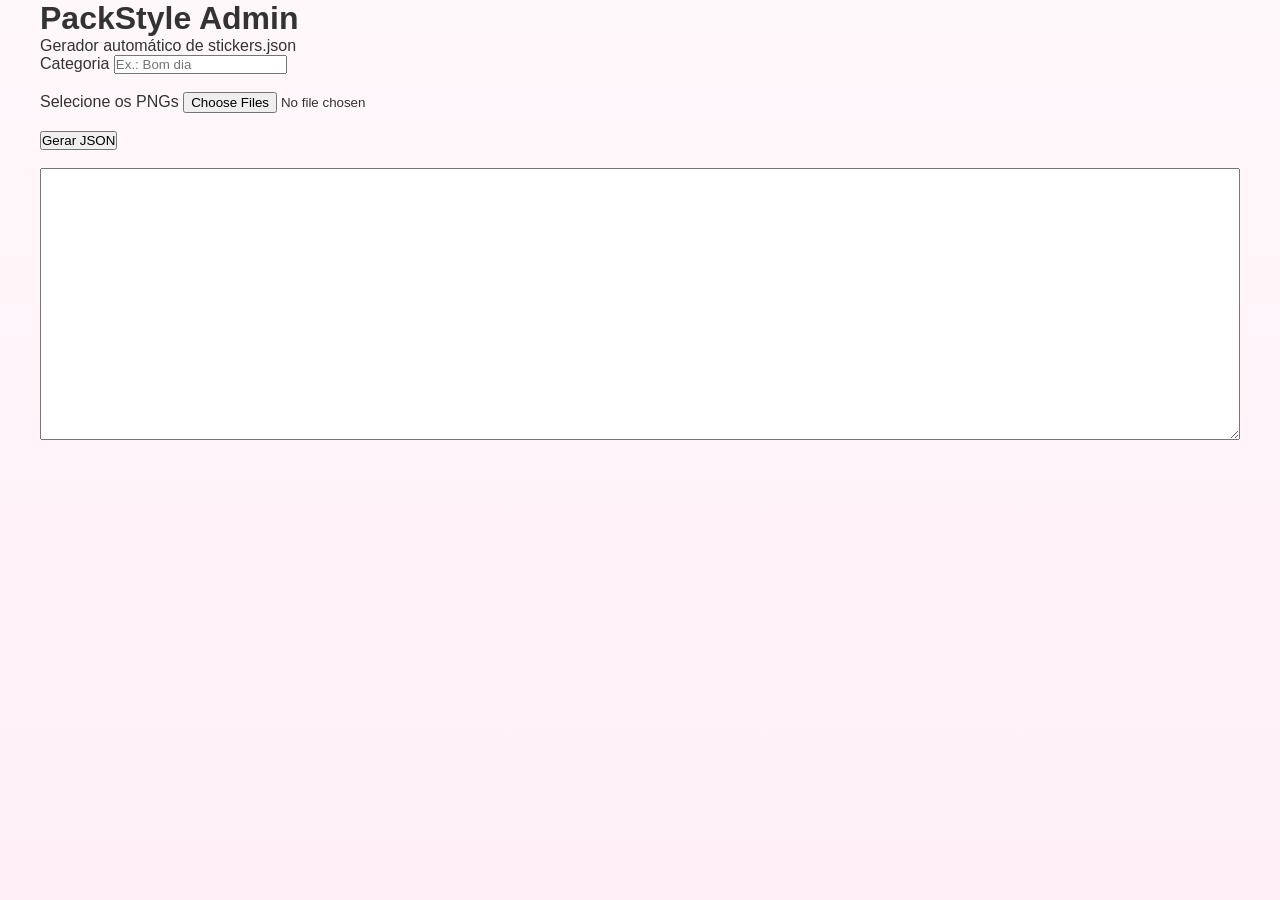
<file: admin.html>
<!DOCTYPE html>
<html lang="pt-BR">
<head>

<meta charset="UTF-8">

<meta name="viewport" content="width=device-width, initial-scale=1.0">

<title>PackStyle Admin</title>

<link rel="stylesheet" href="style.css">

</head>

<body>

<div class="admin">

    <h1>PackStyle Admin</h1>

    <p>
        Gerador automático de stickers.json
    </p>

    <label>

        Categoria

    </label>

    <input
        id="categoryInput"
        type="text"
        placeholder="Ex.: Bom dia">

    <br><br>

    <label>

        Selecione os PNGs

    </label>

    <input
        id="filesInput"
        type="file"
        multiple
        accept=".png">

    <br><br>

    <button id="generateButton">

        Gerar JSON

    </button>

    <br><br>

    <textarea
        id="jsonOutput"
        rows="18"
        style="width:100%;">

    </textarea>

</div>

<script src="admin.js"></script>

</body>
</html>
</file>
<file: style.css>
/* ==========================================================
   PACKSTYLE
   STYLE.CSS
   Parte 1
   ========================================================== */


/* RESET */

*{
    margin:0;
    padding:0;
    box-sizing:border-box;
}


/* VARIÁVEIS */

:root{

    --rosa-claro:#FFEAF3;
    --rosa:#F8B7D4;
    --rosa-medio:#F28CB5;
    --rosa-escuro:#E25D96;

    --branco:#FFFFFF;

    --cinza:#6C6C6C;

    --texto:#333333;

    --sombra:0 8px 25px rgba(0,0,0,.08);

    --borda:22px;

    --transicao:.30s;

}



/* BODY */

body{

    background:linear-gradient(
        180deg,
        #FFF8FB,
        #FFF0F7
    );

    font-family:
    -apple-system,
    BlinkMacSystemFont,
    "Segoe UI",
    sans-serif;

    color:var(--texto);

    min-height:100vh;

    padding-bottom:95px;

}



/* HEADER */

.header{

    position:sticky;

    top:0;

    z-index:100;

    background:white;

    padding:18px;

    box-shadow:var(--sombra);

}



.header-logo{

    display:flex;

    align-items:center;

    gap:15px;

}



.header-logo img{

    width:60px;

    height:60px;

    border-radius:18px;

}



.header-logo h1{

    font-size:28px;

    color:var(--rosa-escuro);

}



.header-logo p{

    color:var(--cinza);

    font-size:14px;

}



/* PESQUISA */

.search-area{

    padding:20px;

}



.search-area input{

    width:100%;

    border:none;

    outline:none;

    padding:18px;

    border-radius:18px;

    background:white;

    font-size:16px;

    box-shadow:var(--sombra);

    transition:var(--transicao);

}



.search-area input:focus{

    transform:scale(1.02);

}



/* CATEGORIAS */

.categories{

    display:flex;

    gap:12px;

    overflow-x:auto;

    padding:0 20px 20px;

    scrollbar-width:none;

}



.categories::-webkit-scrollbar{

    display:none;

}



.category{

    background:white;

    border:none;

    border-radius:999px;

    padding:12px 20px;

    cursor:pointer;

    white-space:nowrap;

    box-shadow:var(--sombra);

    transition:var(--transicao);

    font-weight:600;

}



.category:hover{

    background:var(--rosa);

}



.category.active{

    background:var(--rosa-escuro);

    color:white;

}



/* GRID */

.stickers-grid{

    padding:20px;

    display:grid;

    grid-template-columns:

    repeat(
        auto-fill,
        minmax(150px,1fr)
    );

    gap:18px;

}/* ==========================================================
   CARDS DAS FIGURINHAS
========================================================== */

.sticker-card{

    background:var(--branco);

    border-radius:24px;

    overflow:hidden;

    box-shadow:var(--sombra);

    transition:var(--transicao);

    display:flex;

    flex-direction:column;

}

.sticker-card:hover{

    transform:translateY(-6px);

}

.sticker-image{

    width:100%;

    aspect-ratio:1/1;

    object-fit:contain;

    background:#FFF8FC;

    padding:14px;

    cursor:pointer;

}

.sticker-info{

    padding:16px;

}

.sticker-title{

    font-size:15px;

    font-weight:700;

    color:var(--texto);

    margin-bottom:14px;

    text-align:center;

    min-height:38px;

}

.sticker-buttons{

    display:flex;

    gap:10px;

}

.copy-button{

    flex:1;

    border:none;

    background:var(--rosa-escuro);

    color:white;

    padding:12px;

    border-radius:14px;

    cursor:pointer;

    font-weight:700;

    transition:var(--transicao);

}

.copy-button:hover{

    background:#c93b79;

}

.favorite-button{

    width:48px;

    border:none;

    border-radius:14px;

    background:#FFEAF4;

    cursor:pointer;

    font-size:20px;

    transition:var(--transicao);

}

.favorite-button:hover{

    transform:scale(1.08);

}

.favorite-button.active{

    background:#FFD3E8;

}



/* ==========================================================
   BARRA INFERIOR
========================================================== */

.bottom-navigation{

    position:fixed;

    left:0;

    right:0;

    bottom:0;

    background:white;

    display:flex;

    justify-content:space-around;

    align-items:center;

    padding:14px 8px;

    box-shadow:0 -6px 25px rgba(0,0,0,.08);

    z-index:999;

}

.nav-button{

    border:none;

    background:none;

    display:flex;

    flex-direction:column;

    align-items:center;

    gap:6px;

    color:#777;

    cursor:pointer;

    transition:var(--transicao);

}

.nav-button span{

    font-size:22px;

}

.nav-button small{

    font-size:12px;

}

.nav-button.active{

    color:var(--rosa-escuro);

}



/* ==========================================================
   MODAL
========================================================== */

.modal{

    position:fixed;

    inset:0;

    background:rgba(0,0,0,.65);

    display:none;

    justify-content:center;

    align-items:center;

    padding:20px;

    z-index:3000;

}

.modal.show{

    display:flex;

}

.modal-content{

    width:100%;

    max-width:420px;

    background:white;

    border-radius:26px;

    padding:20px;

    position:relative;

    animation:modalOpen .25s ease;

}

.modal-content img{

    width:100%;

    border-radius:18px;

    margin-bottom:20px;

}

.modal-content h2{

    text-align:center;

    margin-bottom:20px;

}

.close-button{

    position:absolute;

    right:14px;

    top:14px;

    width:42px;

    height:42px;

    border:none;

    border-radius:50%;

    background:#FFE7F2;

    cursor:pointer;

    font-size:18px;

}

.modal-actions{

    display:flex;

    gap:12px;

}

.modal-actions button{

    flex:1;

    border:none;

    padding:15px;

    border-radius:16px;

    cursor:pointer;

    font-weight:700;

}

#copySticker{

    background:var(--rosa-escuro);

    color:white;

}

#favoriteSticker{

    background:#FFEAF4;

}



/* ==========================================================
   TOAST
========================================================== */

.toast{

    position:fixed;

    left:50%;

    bottom:110px;

    transform:translateX(-50%);

    background:#333;

    color:white;

    padding:14px 20px;

    border-radius:999px;

    opacity:0;

    pointer-events:none;

    transition:.3s;

    z-index:5000;

}

.toast.show{

    opacity:1;

}



/* ==========================================================
   ANIMAÇÕES
========================================================== */

@keyframes modalOpen{

    from{

        opacity:0;

        transform:scale(.92);

    }

    to{

        opacity:1;

        transform:scale(1);

    }

}/* ==========================================================
   RESPONSIVIDADE
========================================================== */

@media (max-width:768px){

    .stickers-grid{

        grid-template-columns:
        repeat(
            2,
            1fr
        );

    }

}

@media (min-width:769px){

    .stickers-grid{

        grid-template-columns:
        repeat(
            auto-fill,
            minmax(180px,1fr)
        );

    }

}


/* ==========================================================
   TABLETS
========================================================== */

@media (min-width:1024px){

    body{

        max-width:1200px;

        margin:auto;

    }

}


/* ==========================================================
   SCROLLBAR
========================================================== */

::-webkit-scrollbar{

    width:8px;

}

::-webkit-scrollbar-thumb{

    background:var(--rosa);

    border-radius:999px;

}

::-webkit-scrollbar-track{

    background:transparent;

}


/* ==========================================================
   LOADING
========================================================== */

.loading-card{

    height:260px;

    border-radius:24px;

    background:linear-gradient(
        90deg,
        #f7f7f7,
        #ffffff,
        #f7f7f7
    );

    background-size:300% 100%;

    animation:loading 1.3s infinite;

}

@keyframes loading{

    from{

        background-position:100%;

    }

    to{

        background-position:-100%;

    }

}


/* ==========================================================
   ESTADO VAZIO
========================================================== */

.empty{

    text-align:center;

    padding:70px 20px;

}

.empty h2{

    color:var(--rosa-escuro);

    margin-bottom:15px;

}

.empty p{

    color:#777;

    line-height:1.6;

}


/* ==========================================================
   BOTÕES
========================================================== */

button{

    transition:.25s;

}

button:active{

    transform:scale(.95);

}


/* ==========================================================
   IMAGENS
========================================================== */

img{

    user-select:none;

    -webkit-user-drag:none;

}


/* ==========================================================
   INPUT
========================================================== */

input{

    font-family:inherit;

}


/* ==========================================================
   LINKS
========================================================== */

a{

    text-decoration:none;

    color:inherit;

}


/* ==========================================================
   UTILIDADES
========================================================== */

.hidden{

    display:none !important;

}

.center{

    display:flex;

    justify-content:center;

    align-items:center;

}

.fade-in{

    animation:fadeIn .35s ease;

}

@keyframes fadeIn{

    from{

        opacity:0;

        transform:translateY(10px);

    }

    to{

        opacity:1;

        transform:translateY(0);

    }

}


/* ==========================================================
   FIM DO ARQUIVO
========================================================== */
</file>
